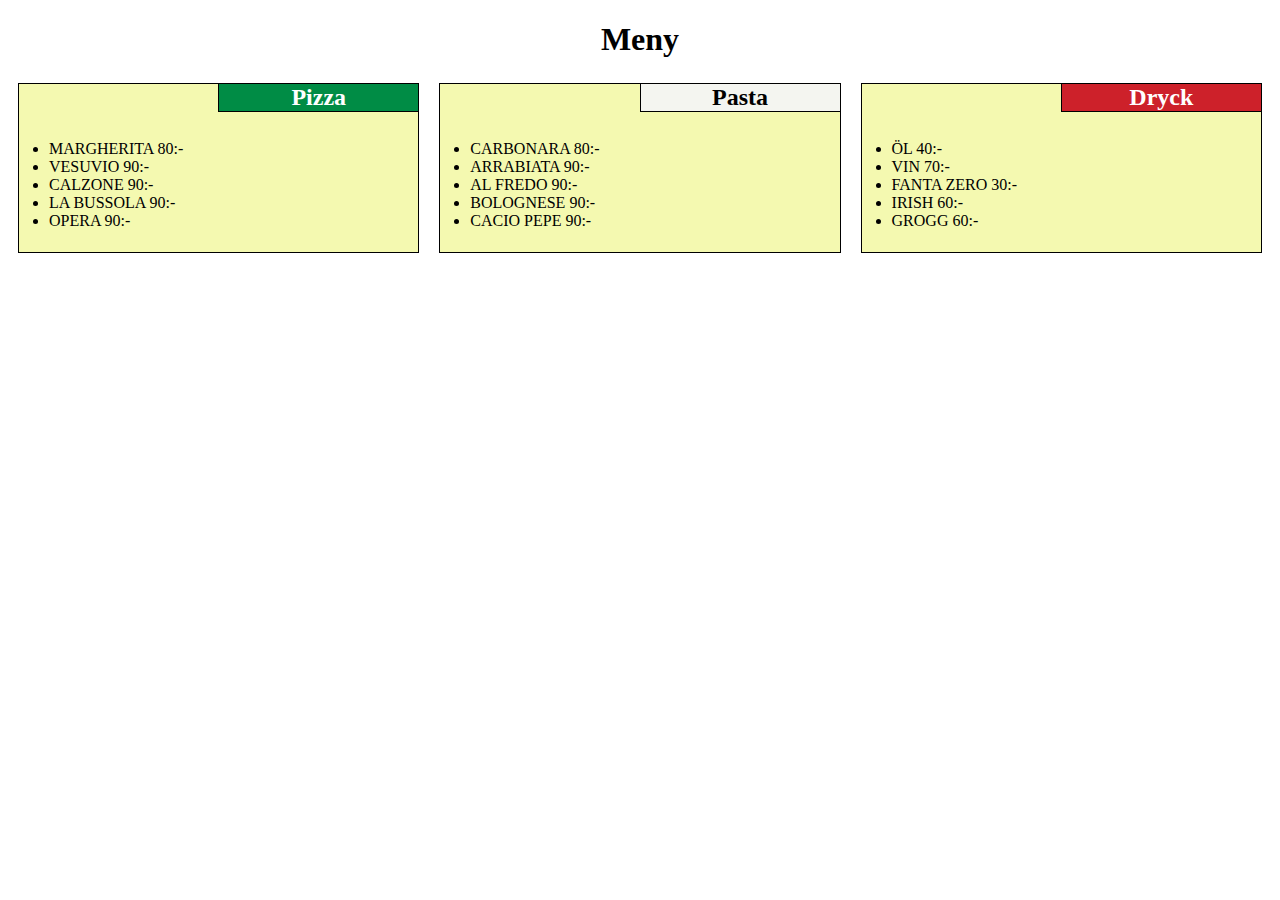
<file: test/index.html>
<!DOCTYPE html>
<html>
<head>
  <meta charset="utf-8">
  <meta name="viewport" content="width=device-width, initial-scale=1">
  <title>Pizzeria Golf</title>
  <link rel="stylesheet" href="css/module2.css">
</head>

<body>
  <h1>Meny</h1>
  <div class="row">
    <div class="col-lg-4 col-md-6" "col-sm-12">
      <section class="pizza">
        <h2>Pizza</h2>
        <ul>
          <li> MARGHERITA 80:-</li>
          <li> VESUVIO 90:-</li>
          <li> CALZONE 90:- </li>
          <li> LA BUSSOLA 90:- </li>
          <li> OPERA 90:-</li>
        </ul>
      </section>
    </div>
    <div class="col-lg-4 col-md-6" "col-sm-12">
      <section class="pasta">
        <h2>Pasta</h2>
        <ul>
          <li> CARBONARA 80:-</li>
          <li> ARRABIATA 90:-</li>
          <li> AL FREDO 90:- </li>
          <li> BOLOGNESE 90:- </li>
          <li> CACIO PEPE 90:-</li>
        </ul>
      </section>
    </div>
    <div class="col-lg-4 col-md-12" "col-sm-12">
      <section class="dryck">
        <h2>Dryck</h2>
        <ul>
          <li> ÖL 40:-</li>
          <li> VIN 70:-</li>
          <li> FANTA ZERO 30:- </li>
          <li> IRISH 60:- </li>
          <li> GROGG 60:-</li>
        </ul>
      </section>
    </div>
</div>

</body>
</html>
</file>
<file: test/css/module2.css>
* {
  box-sizing: border-box;
  font-family:Helvetiva;
}

body {
  background-color: #FFFFFF;
}

h1 {
  margin-bottom: 15px;
  text-align: center;
}

section {
  border: 1px solid black;
  margin: 10px;
  background-color:#F4F9B0;
  height: 170px;
  padding-left: 20px;
  padding-bottom: 20px;
}

section>h2 {
  border-bottom: 1px solid black;
  border-left: 1px solid black;
  float: right;
  margin: 0px;
  width: 200px;
  text-align: center;
  font-size: 24px;
  font-weight: bold;
  height: 40 px;
  padding-top: 15 px;
}

section.pizza>h2 {
	color: #FFFFFF;
  	background-color: #008C45;
}

section.pasta>h2 {
  	background-color: #F4F5F0;
}

section.dryck>h2 {
	color: #FFFFFF;
  	background-color: #CD212A;
}

section>ul {
	padding: 40px 10px 10px 10px;
}

.row {
  width: 100%;
}

@media (min-width: 992px) {
  .col-lg-1, .col-lg-2, .col-lg-3, .col-lg-4, .col-lg-5, .col-lg-6, .col-lg-7, .col-lg-8, .col-lg-9, .col-lg-10, .col-lg-11, .col-lg-12 {
    float: left;
  }
  .col-lg-1 {
    width: 8.33%;
  }
  .col-lg-2 {
    width: 16.66%;
  }
  .col-lg-3 {
    width: 25%;
  }
  .col-lg-4 {
    width: 33.33%;
  }
  .col-lg-5 {
    width: 41.66%;
  }
  .col-lg-6 {
    width: 50%;
  }
  .col-lg-7 {
    width: 58.33%;
  }
  .col-lg-8 {
    width: 66.66%;
  }
  .col-lg-9 {
    width: 74.99%;
  }
  .col-lg-10 {
    width: 83.33%;
  }
  .col-lg-11 {
    width: 91.66%;
  }
  .col-lg-12 {
    width: 100%;
  }
}

@media (min-width: 768px) and (max-width: 991px) {
  .col-md-1, .col-md-2, .col-md-3, .col-md-4, .col-md-5, .col-md-6, .col-md-7, .col-md-8, .col-md-9, .col-md-10, .col-md-11, .col-md-12 {
    float: left;
  }
  .col-md-1 {
    width: 8.33%;
  }
  .col-md-2 {
    width: 16.66%;
  }
  .col-md-3 {
    width: 25%;
  }
  .col-md-4 {
    width: 33.33%;
  }
  .col-md-5 {
    width: 41.66%;
  }
  .col-md-6 {
    width: 50%;
  }
  .col-md-7 {
    width: 58.33%;
  }
  .col-md-8 {
    width: 66.66%;
  }
  .col-md-9 {
    width: 74.99%;
  }
  .col-md-10 {
    width: 83.33%;
  }
  .col-md-11 {
    width: 91.66%;
  }
  .col-md-12 {
    width: 100%;
  }
}

@media (max-width: 767px) {
  .col-sm-1, .col-sm-2, .col-sm-3, .col-sm-4, .col-sm-5, .col-sm-6, .col-sm-7, .col-sm-8, .col-sm-9, .col-sm-10, .col-sm-11, .col-sm-12 {
    float: left;
  }
  .col-sm-1 {
    width: 8.33%;
  }
  .col-sm-2 {
    width: 16.66%;
  }
  .col-sm-3 {
    width: 25%;
  }
  .col-sm-4 {
    width: 33.33%;
  }
  .col-sm-5 {
    width: 41.66%;
  }
  .col-sm-6 {
    width: 50%;
  }
  .col-sm-7 {
    width: 58.33%;
  }
  .col-sm-8 {
    width: 66.66%;
  }
  .col-sm-9 {
    width: 74.99%;
  }
  .col-sm-10 {
    width: 83.33%;
  }
  .col-sm-11 {
    width: 91.66%;
  }
  .col-sm-12 {
    width: 100%;
  }
}
</file>
